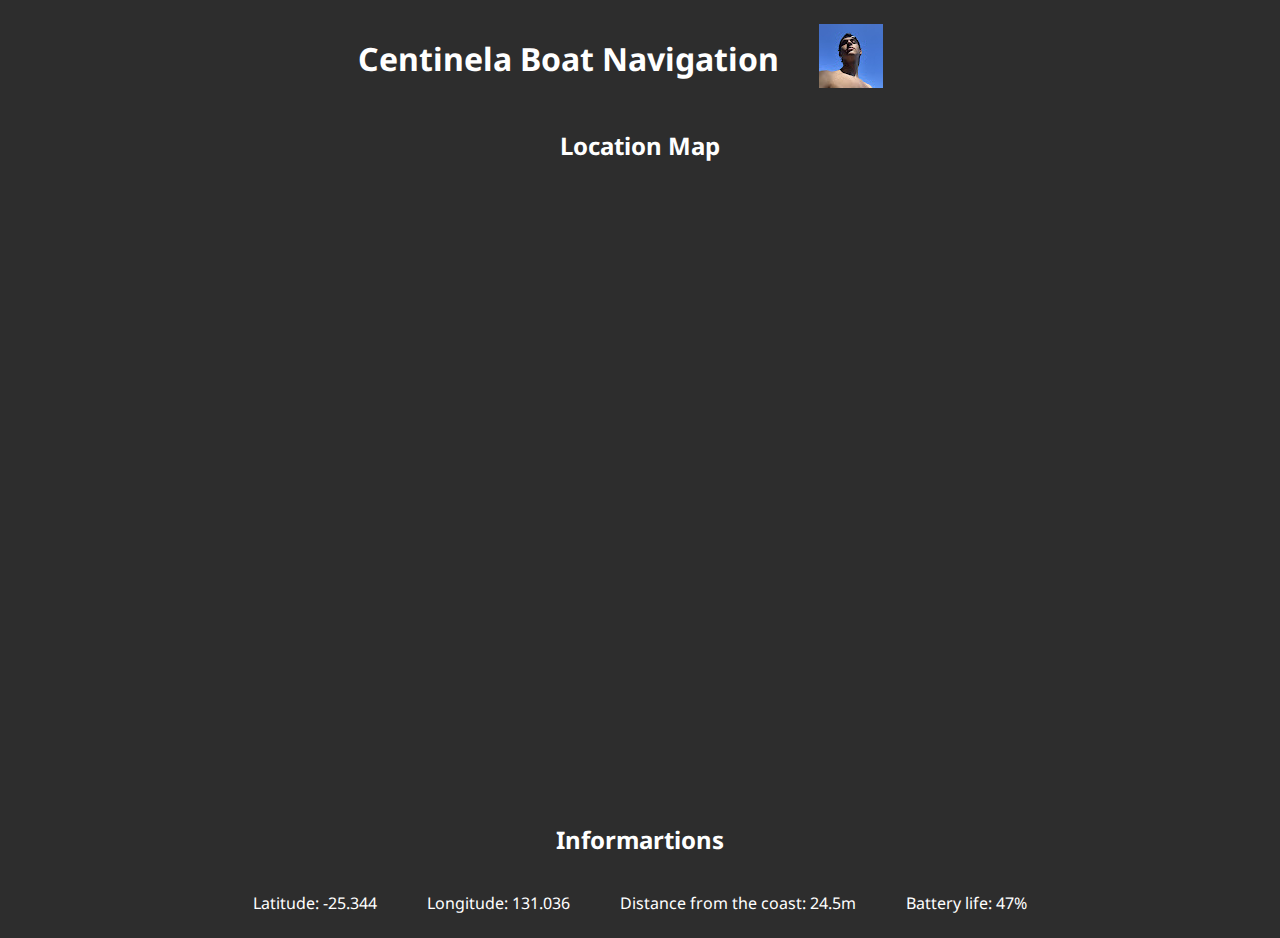
<file: software/index.html>
<!DOCTYPE html>
<html lang="en">
  <head>
    <title>Centinela Boat</title>
    <meta name="author" content="Pedro Medeiros" />
    <meta charset="UTF-8" />
    <link rel="Icon" href="images/Ilustração-barco.webp" />
    <link rel="stylesheet" href="styles/main.css" />
    <link rel="preconnect" href="https://fonts.googleapis.com" />
    <link rel="preconnect" href="https://fonts.gstatic.com" crossorigin />
    <link
      href="https://fonts.googleapis.com/css2?family=Noto+Sans:ital,wght@0,100..900;1,100..900&display=swap"
      rel="stylesheet"
    />
  </head>
  <body>
    <header>
      <h1>Centinela Boat Navigation</h1>
      <figure class="profile-picture">
        <a href="login-page.html">
          <img src="images/profile-picture.jpg" alt="profile picture" />
        </a>
      </figure>
    </header>
    <main>
      <section>
        <h2>Location Map</h2>
        <figure>
          <iframe
            src="https://www.google.com/maps/embed?pb=!1m18!1m12!1m3!1d3646.346348317144!
            2d-34.88793328501689!3d-8.109189679100093!
            2m3!1f0!2f0!3f0!3m2!1i1024!2i768!4f13.1!3m3!1m2!1s0x7ab1b853e0a07f9%3A0x5f5e9b22b50fefcb!2sPraia%20de%20Boa%20Viagem!5e0!3m2!1sen!2sbr!4v1700000000000"
            width="1200"
            height="600"
            style="border: 0"
            allowfullscreen=""
            loading="lazy"
          >
          </iframe>
        </figure>
      </section>
      <section>
        <h2>Informartions</h2>
        <div class="informartions">
          <p>Latitude: -25.344</p>
          <p>Longitude: 131.036</p>
          <p>Distance from the coast: 24.5m</p>
          <p>Battery life: 47%</p>
        </div>
      </section>
    </main>
    <footer></footer>
  </body>
</html>
</file>
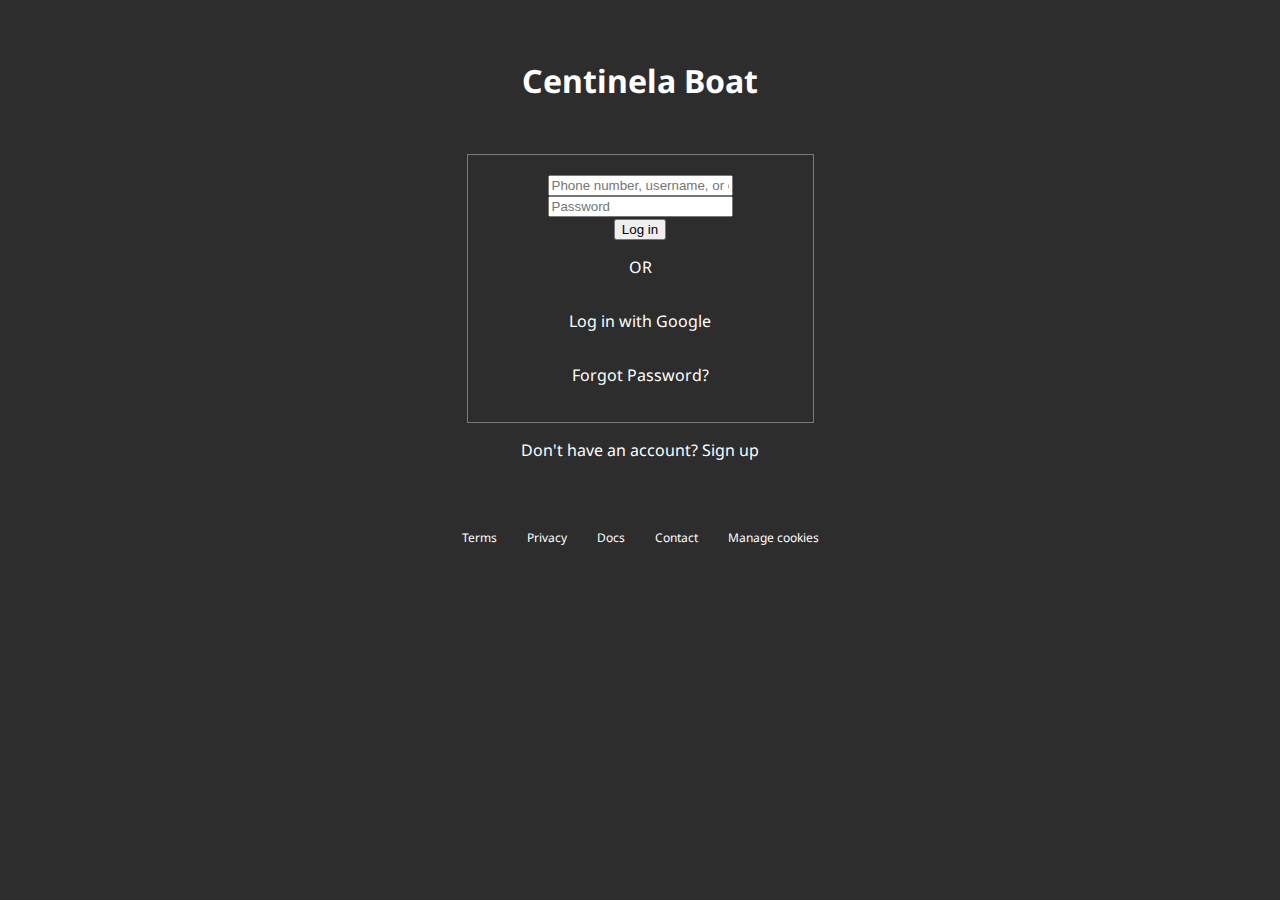
<file: software/login-page.html>
<!DOCTYPE html>
<html lang="en">
  <head>
    <title>Log-in at Centinela Boat</title>
    <meta name="author" content="Pedro Medeiros" />
    <meta charset="UTF-8" />
    <link rel="Icon" href="images/Ilustração-barco.webp" />
    <link rel="stylesheet" href="styles/login.css" />
    <link rel="preconnect" href="https://fonts.googleapis.com" />
    <link rel="preconnect" href="https://fonts.gstatic.com" crossorigin />
    <link
      href="https://fonts.googleapis.com/css2?family=Noto+Sans:ital,wght@0,100..900;1,100..900&display=swap"
      rel="stylesheet"
    />
  </head>
  <body>
    <header>
      <h1>Centinela Boat</h1>
    </header>
    <main>
      <section class="box">
        <input type="text" placeholder="Phone number, username, or email" />
        <input type="password" placeholder="Password" />
        <a href="index.html">
          <button>Log in</button>
        </a>
        <p>OR</p>
        <p>Log in with Google</p>
        <p>Forgot Password?</p>
      </section>
      <p>Don't have an account? Sign up</p>
    </main>
    <footer>
      <p>Terms</p>
      <p>Privacy</p>
      <p>Docs</p>
      <p>Contact</p>
      <p>Manage cookies</p>
    </footer>
  </body>
</html>
</file>
<file: software/styles/main.css>
body {
  font-family: "Noto Sans", sans-serif;
  background-color: rgb(45, 45, 45);
  color: white;
}

body,
main,
h2 {
  display: flex;
  flex-direction: column;
  align-items: center;
  justify-content: center;
}

header {
  display: flex;
  align-items: center;
  justify-content: center;
}

.informartions {
  display: flex;
  align-items: center;
  justify-content: space-between;
  gap: 50px;
}
</file>
<file: software/styles/login.css>
body {
  font-family: "Noto Sans", sans-serif;
  background-color: rgb(45, 45, 45);
  color: white;
}

body,
main,
.box {
  display: flex;
  flex-direction: column;
  justify-content: center;
  align-items: center;
}

header {
  margin: 30px;
}

.box {
  border-width: 1px;
  border-color: rgb(123, 121, 121);
  border-style: solid;
  padding: 20px;
  padding-left: 80px;
  padding-right: 80px;
}

footer {
  display: flex;
  justify-content: space-between;
  gap: 30px;
  align-items: center;
  font-size: 12px;
  margin: 40px;
}
</file>
